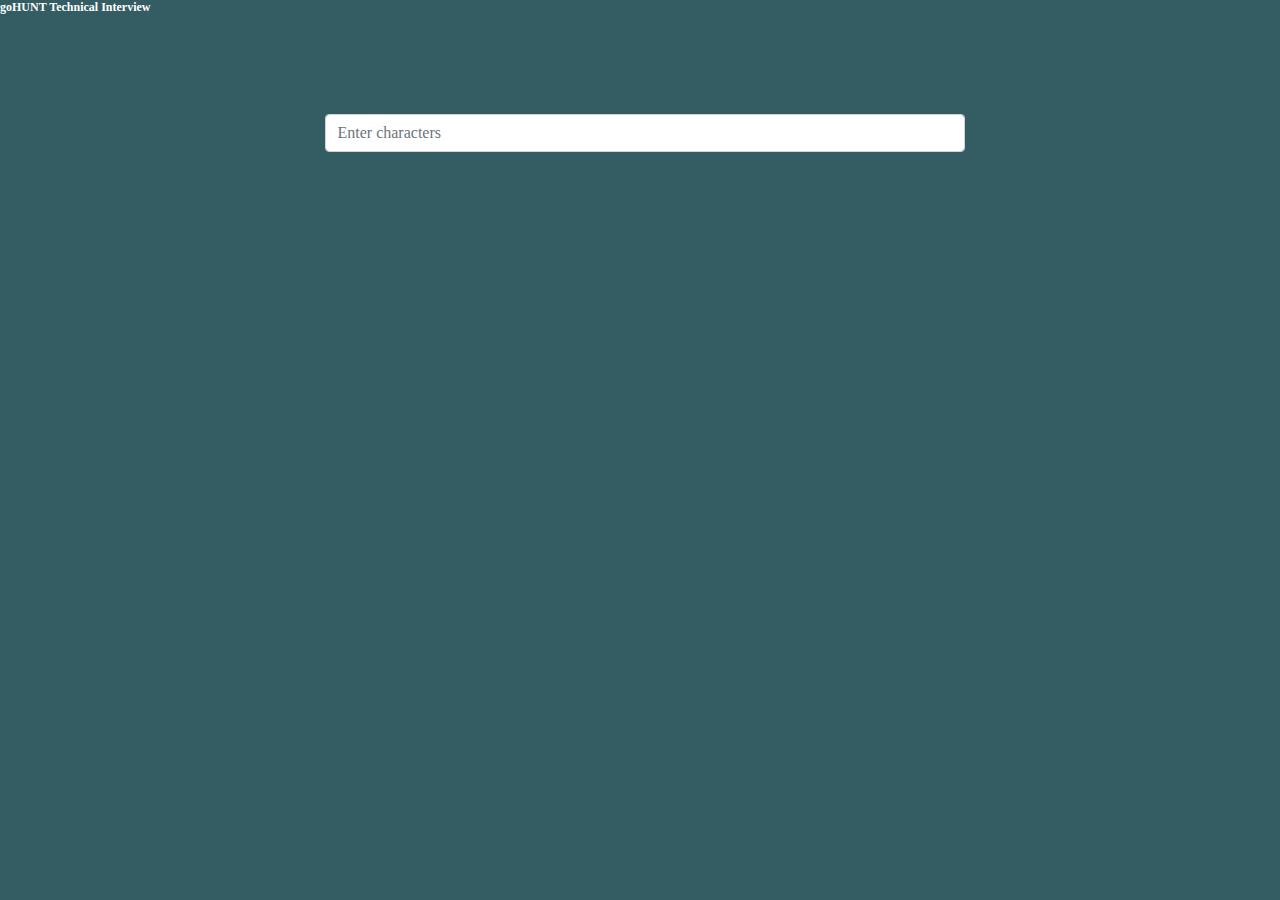
<file: go-hunt-tech-interview/index.html>
<!DOCTYPE html>
<html lang="en" xmlns="http://www.w3.org/1999/xhtml">
	<head>
		<meta charset="utf-8" />
		<meta name="viewport" content="width=device-width, initial-scale=1, shrink-to-fit=no" />
		<script src="https://code.jquery.com/jquery-3.4.1.min.js" integrity="sha256-CSXorXvZcTkaix6Yvo6HppcZGetbYMGWSFlBw8HfCJo=" crossorigin="anonymous"></script>		<script src="https://cdnjs.cloudflare.com/ajax/libs/popper.js/1.14.7/umd/popper.min.js" integrity="sha384-UO2eT0CpHqdSJQ6hJty5KVphtPhzWj9WO1clHTMGa3JDZwrnQq4sF86dIHNDz0W1" crossorigin="anonymous"></script>
		<script src="https://cdnjs.cloudflare.com/ajax/libs/popper.js/1.14.7/umd/popper.min.js" integrity="sha384-UO2eT0CpHqdSJQ6hJty5KVphtPhzWj9WO1clHTMGa3JDZwrnQq4sF86dIHNDz0W1" crossorigin="anonymous"></script>
		<link rel="stylesheet" href="https://stackpath.bootstrapcdn.com/bootstrap/4.3.1/css/bootstrap.min.css" integrity="sha384-ggOyR0iXCbMQv3Xipma34MD+dH/1fQ784/j6cY/iJTQUOhcWr7x9JvoRxT2MZw1T" crossorigin="anonymous">
		<script src="https://stackpath.bootstrapcdn.com/bootstrap/4.3.1/js/bootstrap.min.js" integrity="sha384-JjSmVgyd0p3pXB1rRibZUAYoIIy6OrQ6VrjIEaFf/nJGzIxFDsf4x0xIM+B07jRM" crossorigin="anonymous"></script>
		<link href="flyer-layer.css" rel="stylesheet" type="text/css">
		<link href="assets.css" rel="stylesheet" type="text/css">
		<style type="text/css">
			.v-spacer {
			  height: 100px;
			}
			.h-spacer {
				align-self: center;
			}
			.ui-autocomplete-loading {
				background: white url("loading.gif") right center no-repeat;
			}
		</style>
		<title>goHUNT Technical Interview</title>
	</head>
	<body class="m-0 p-0 gr-sw-font-antic-slab">
		<div class="m-0 p-0 container-fluid">
			<div class="m-0 p-0">
				<div class="m-0 p-0 gr-sw-layer-flyer-min-width">
					<div class="m-0 p-0 h-75">
						<header class="m-0 p-0 gr-sw-layer-flyer-header-thinline">
							<h1 class="m-0 p-0 gr-sw-layer-flyer-header-thinline">
								goHUNT Technical Interview
							</h1>
						</header>
						<main class="m-0 p-0">
							<article class="m-0 p-0">
								<div class="m-0 p-0 vw-100">
									<div class="m-0 p-0 v-spacer">
									</div>
									<div class="m-0 p-0 w-25 d-inline-block">
									</div>
									<div class="m-0 p-0 w-50 d-inline-block h-spacer">
										<div class="m-0 p-0" oninput="characterEnteredEventHandler();" class="input-group mb-3">
											<input id="charactersEntered" type="text" class="form-control" placeholder="Enter characters" aria-label="Enter characters" aria-describedby="Submit">
										</div>
										<div class="m-0 p-0">
											<select id="completedWord" class="m-0 custom-select" style="display: none;" onchange="autocompleteSelected();">
											</select>
										</div>
									</div>
								</div>
							</article>
						</main>
					</div>
				</div>
			</div>
		</div>
		<div id="debug">
		
		</div>
		<script type="text/javascript">
			// debug
			debug = document.getElementById("debug");
			const isDebugging = false;
			function debugOut(text)
			{
				if (isDebugging)
				{
					debug.innerHTML = debug.innerHTML + "<br />" + text;
				}
			}
			
			// Processing
			function sendToUI(autocompleteList) {
				fillAutocompleteList(autocompleteList);
			}
			function validateResults(autocompleteList) {
				communicationsReliabilityThreshold = 0.60;
				let communicationReliabilityThresholdSuccessDensity = 0;
				let communicationReliabilityThresholdSuccessCumulativeDensity = 0;
				let communicationsReliabilityProbablity = 1.00;
				let isValid = true;
				
				charactersEntered = getCharactersEntered();
				for (let i=0; i<autocompleteList.length; i++)
				{
					if (charactersEntered.length < 3)
					{
						if (autocompleteList[i].toLocaleLowerCase('en-US').startsWith(
							charactersEntered.toLocaleLowerCase('en-US')))
						{
							communicationReliabilityThresholdSuccessDensity = 1.00;
						}
						else
						{
							communicationReliabilityThresholdSuccessCumulativeDensity = 0.00;
						}
					}
					else
					{
						let communicationItemReliabilitySuccessCount = 0;
						for (let j=0; ( (j<charactersEntered.length) &&
							(charactersEntered.length <= autocompleteList[i].length) ); j++)
						{
							if (charactersEntered[j].toLocaleLowerCase('en-US') ==
								autocompleteList[i][j].toLocaleLowerCase('en-US'))
							{
								communicationItemReliabilitySuccessCount++;
							}
						}
						communicationReliabilityThresholdSuccessDensity =
							( communicationItemReliabilitySuccessCount / charactersEntered.length );
					}
					communicationReliabilityThresholdSuccessCumulativeDensity += communicationReliabilityThresholdSuccessDensity;
				}
				communicationsReliabilityProbablity = communicationReliabilityThresholdSuccessCumulativeDensity / autocompleteList.length;
				if (communicationsReliabilityProbablity < communicationsReliabilityThreshold)
				{
					isValid = false;					
				}
				return isValid;
			}
			function processResults(data, textStatus, jqXHR) {
				const autocompleteListObject = Object.values(data);
				const autocompleteList = autocompleteListObject[0];
				if (validateResults(autocompleteList))
				{
					sendToUI(autocompleteList);
				}
			}
		
			// Ajax
			const isNetworking = true;
			let isStressReduced = true;
			let isReducingStress = false;
			function completeStressReduction()
			{
				isStressReduced = true;
				isReducingStress = false;
				networkRequest();
			}
			function networkRequest()
			{
				if (isStressReduced)
				{
					autocomplete();
					isStressReduced = false;
				}
				else
				{
					if (!isReducingStress)
					{
						isReducingStress = true;
						setTimeout(completeStressReduction, 1000);
					}
				}
			}
			function genereateApiRequest(charactersToAutocomplete)
			{
				return "https://mock-autocomplete.herokuapp.com/autocomplete?q="
					+ charactersToAutocomplete;
			}
			function getSuggestedResultsFromAPI(charactersToAutocomplete)
			{
				if (isNetworking) {
					const apiRequest = genereateApiRequest(charactersToAutocomplete);
					$.get( apiRequest, null, processResults, "json" );
				}
				else {
					
					data = {"data":["Alabama","Alaska","Åland Islands"]};
					//data = {"data":["Afghanistan","Alabama","Alaska","Albania","Albany"]};
					processResults(data, null, null);
				}
			}
			
			// UI
			function autocompleteSelected() {
				completedWord = document.getElementById("completedWord");
				const textElement = document.getElementById("charactersEntered");
				textElement.value = completedWord.value;
				completedWord.style = "display: none;";
			}
			function fillAutocompleteList(autocompleteList) {
				completedWord = document.getElementById("completedWord");
				completedWord.innerHTML = "";
				if (autocompleteList.length < 2)
				{
					autocompleteList.push("");
					completedWord.style = "display: none;";
				}
				if (autocompleteList.length > 1)
				{
					completedWord.size = autocompleteList.length;
					for (let i=0; i<autocompleteList.length; i++)
					{
						completedWord.innerHTML += 
							"<option id='completedWordItem-" + i + "' " +
								"class='m-0 p-0' " + 
								"value='" + autocompleteList[i] + "'>" +
									autocompleteList[i] +
							"</option>";
					}
					completedWord.style = "&nbsp;";
				}
				debugOut(completedWord.innerHTML);
			}
			function getCharactersEntered()
			{
				const textElement = document.getElementById("charactersEntered");
				const charactersEntered = textElement.value;
				return charactersEntered;
			}
			function autocomplete()
			{
				charactersEntered = getCharactersEntered();
				getSuggestedResultsFromAPI(charactersEntered);
			}
			function characterEnteredEventHandler() {
				networkRequest();
			}
		</script>

	</body>
</html>
</file>
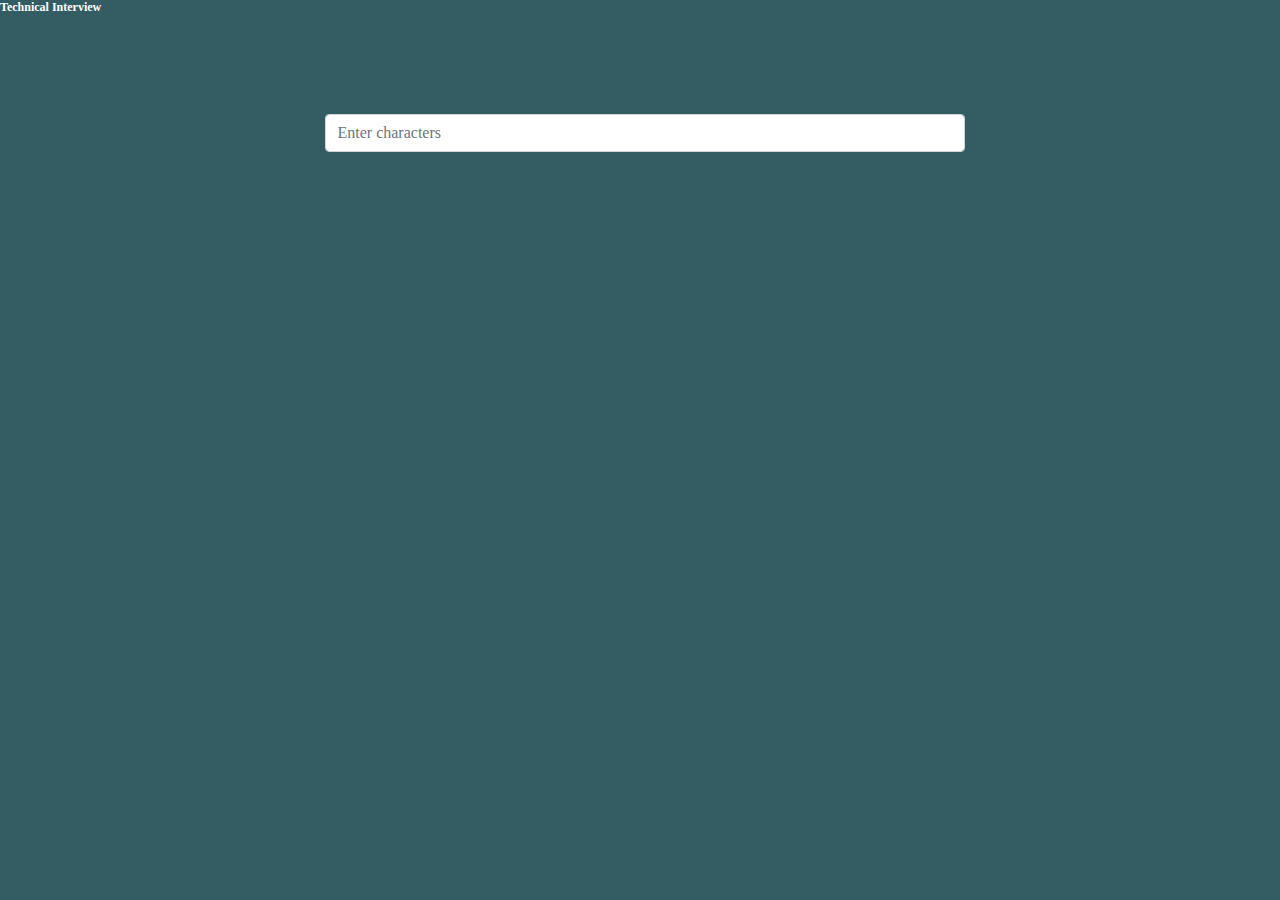
<file: tech-interview/index.html>
<!DOCTYPE html>
<html lang="en" xmlns="http://www.w3.org/1999/xhtml">
	<head>
		<meta charset="utf-8" />
		<meta name="viewport" content="width=device-width, initial-scale=1, shrink-to-fit=no" />
		<script src="https://code.jquery.com/jquery-3.4.1.min.js" integrity="sha256-CSXorXvZcTkaix6Yvo6HppcZGetbYMGWSFlBw8HfCJo=" crossorigin="anonymous"></script>		<script src="https://cdnjs.cloudflare.com/ajax/libs/popper.js/1.14.7/umd/popper.min.js" integrity="sha384-UO2eT0CpHqdSJQ6hJty5KVphtPhzWj9WO1clHTMGa3JDZwrnQq4sF86dIHNDz0W1" crossorigin="anonymous"></script>
		<script src="https://cdnjs.cloudflare.com/ajax/libs/popper.js/1.14.7/umd/popper.min.js" integrity="sha384-UO2eT0CpHqdSJQ6hJty5KVphtPhzWj9WO1clHTMGa3JDZwrnQq4sF86dIHNDz0W1" crossorigin="anonymous"></script>
		<link rel="stylesheet" href="https://stackpath.bootstrapcdn.com/bootstrap/4.3.1/css/bootstrap.min.css" integrity="sha384-ggOyR0iXCbMQv3Xipma34MD+dH/1fQ784/j6cY/iJTQUOhcWr7x9JvoRxT2MZw1T" crossorigin="anonymous">
		<script src="https://stackpath.bootstrapcdn.com/bootstrap/4.3.1/js/bootstrap.min.js" integrity="sha384-JjSmVgyd0p3pXB1rRibZUAYoIIy6OrQ6VrjIEaFf/nJGzIxFDsf4x0xIM+B07jRM" crossorigin="anonymous"></script>
		<link href="flyer-layer.css" rel="stylesheet" type="text/css">
		<link href="assets.css" rel="stylesheet" type="text/css">
		<style type="text/css">
			.v-spacer {
			  height: 100px;
			}
			.h-spacer {
				align-self: center;
			}
			.ui-autocomplete-loading {
				background: white url("loading.gif") right center no-repeat;
			}
		</style>
		<title>Technical Interview</title>
	</head>
	<body class="m-0 p-0 gr-sw-font-antic-slab">
		<div class="m-0 p-0 container-fluid">
			<div class="m-0 p-0">
				<div class="m-0 p-0 gr-sw-layer-flyer-min-width">
					<div class="m-0 p-0 h-75">
						<header class="m-0 p-0 gr-sw-layer-flyer-header-thinline">
							<h1 class="m-0 p-0 gr-sw-layer-flyer-header-thinline">
								Technical Interview
							</h1>
						</header>
						<main class="m-0 p-0">
							<article class="m-0 p-0">
								<div class="m-0 p-0 vw-100">
									<div class="m-0 p-0 v-spacer">
									</div>
									<div class="m-0 p-0 w-25 d-inline-block">
									</div>
									<div class="m-0 p-0 w-50 d-inline-block h-spacer">
										<div class="m-0 p-0" oninput="characterEnteredEventHandler();" class="input-group mb-3">
											<input id="charactersEntered" type="text" class="form-control" placeholder="Enter characters"
											aria-label="Enter characters" aria-describedby="Submit">
										</div>
										<div class="m-0 p-0">
											<select id="completedWord" class="m-0 custom-select" style="display: none;"></select>
										</div>
									</div>
								</div>
							</article>
						</main>
					</div>
				</div>
			</div>
		</div>
		<div id="debug">
		
		</div>
		<script type="text/javascript">
			// debug
			debug = document.getElementById("debug");
			const isDebugging = false;
			function debugOut(text)
			{
				if (isDebugging)
				{
					debug.innerHTML = debug.innerHTML + "<br />" + text;
				}
			}
			
			// Processing
			function sendToUI(autocompleteList) {
				fillAutocompleteList(autocompleteList);
			}
			function validateResults(autocompleteList) {
				communicationsReliabilityThreshold = 0.60;
				let communicationReliabilityThresholdSuccessDensity = 0;
				let communicationReliabilityThresholdSuccessCumulativeDensity = 0;
				let communicationsReliabilityProbablity = 1.00;
				let isValid = true;
				
				charactersEntered = getCharactersEntered();
				for (let i=0; i<autocompleteList.length; i++)
				{
					if (charactersEntered.length < 3)
					{
						if (autocompleteList[i].toLocaleLowerCase('en-US').startsWith(
							charactersEntered.toLocaleLowerCase('en-US')))
						{
							communicationReliabilityThresholdSuccessDensity = 1.00;
						}
						else
						{
							communicationReliabilityThresholdSuccessCumulativeDensity = 0.00;
						}
					}
					else
					{
						let communicationItemReliabilitySuccessCount = 0;
						for (let j=0; ( (j<charactersEntered.length) &&
							(charactersEntered.length <= autocompleteList[i].length) ); j++)
						{
							if (charactersEntered[j].toLocaleLowerCase('en-US') ==
								autocompleteList[i][j].toLocaleLowerCase('en-US'))
							{
								communicationItemReliabilitySuccessCount++;
							}
						}
						communicationReliabilityThresholdSuccessDensity =
							( communicationItemReliabilitySuccessCount / charactersEntered.length );
					}
					communicationReliabilityThresholdSuccessCumulativeDensity += communicationReliabilityThresholdSuccessDensity;
				}
				communicationsReliabilityProbablity = communicationReliabilityThresholdSuccessCumulativeDensity / autocompleteList.length;
				if (communicationsReliabilityProbablity < communicationsReliabilityThreshold)
				{
					isValid = false;					
				}
				return isValid;
			}
			function processResults(data, textStatus, jqXHR) {
				const autocompleteListObject = Object.values(data);
				const autocompleteList = autocompleteListObject[0];
				if (validateResults(autocompleteList))
				{
					sendToUI(autocompleteList);
				}
			}
		
			// Ajax
			const isNetworking = true;
			let isStressReduced = true;
			let isReducingStress = false;
			function completeStressReduction()
			{
				isStressReduced = true;
				isReducingStress = false;
				networkRequest();
			}
			function networkRequest()
			{
				if (isStressReduced)
				{
					autocomplete();
					isStressReduced = true;
				}
				else
				{
					if (!isReducingStress)
					{
						isReducingStress = true;
						setTimeout(completeStressReduction, 1000);
					}
				}
			}
			function genereateApiRequest(charactersToAutocomplete)
			{
				return "https://mock-autocomplete.herokuapp.com/autocomplete?q="
					+ charactersToAutocomplete;
			}
			function getSuggestedResultsFromAPI(charactersToAutocomplete)
			{
				if (isNetworking) {
					const apiRequest = genereateApiRequest(charactersToAutocomplete);
					$.get( apiRequest, null, processResults, "json" );
				}
				else {
					
					data = {"data":["Alabama","Alaska","Åland Islands"]};
					//data = {"data":["Afghanistan","Alabama","Alaska","Albania","Albany"]};
					processResults(data, null, null);
				}
			}
			
			// UI
			document.getElementById("charactersEntered").addEventListener('keydown', keySelect);
			function keySelect(e)
			{
				if (event.keyCode === 40)
				{
					document.getElementById("completedWord").focus();
					let element = document.getElementById("completedWordItem-0")
					if (element != null)
					{
						element.setAttribute("selected", true);
					}
				}
			}
			function itemChosen(e)
			{
				console.log("itemChosen");
				if (event.type === "keydown" && event.keyCode === 13)
				{
					//document.getElementById("completedWord").style = "display: none;"
					autocompleteSelected();
				}
				if (event.type === "click")
				{
					autocompleteSelected();
					//const element = event.target;
					//document.getElementById("completedWord")
					//	.setAttribute("value", document.getElementById(element.id).value);
				}
			}
			function autocompleteSelected()
			{
				completedWord = document.getElementById("completedWord");
				const textElement = document.getElementById("charactersEntered");
				textElement.value = completedWord.value;
				completedWord.style = "display: none;";
			}
			function fillAutocompleteList(autocompleteList)
			{
				completedWord = document.getElementById("completedWord");
				completedWord.innerHTML = "";
				if (autocompleteList.length < 2)
				{
					autocompleteList.push("");
					completedWord.style = "display: none;";
				}
				if (autocompleteList.length > 1)
				{
					completedWord.size = autocompleteList.length;
					for (let i=0; i<autocompleteList.length; i++)
					{
						let element = document.createElement("option");
						element.setAttribute("id", "completedWordItem-" + i);
						element.setAttribute("className", "m-0 p-0");
						element.setAttribute("value", autocompleteList[i]);
						element.innerHTML = autocompleteList[i];
					
						element.addEventListener("click", itemChosen);

						completedWord.insertAdjacentElement("beforeend", element);
						completedWord.addEventListener("keydown", itemChosen);
					
					
						//completedWord.innerHTML += 
						//	"<option id='completedWordItem-" + i + "' " +
						//		"class='m-0 p-0' " + 
						//		"value='" + autocompleteList[i] + "'>" +
						//			autocompleteList[i] +
						//	"</option>";
					}
					completedWord.style = "&nbsp;";
				}
				debugOut(completedWord.innerHTML);
			}
			function getCharactersEntered()
			{
				const textElement = document.getElementById("charactersEntered");
				const charactersEntered = textElement.value;
				return charactersEntered;
			}
			function autocomplete()
			{
				charactersEntered = getCharactersEntered();
				getSuggestedResultsFromAPI(charactersEntered);
			}
			function characterEnteredEventHandler()
			{
				networkRequest();
			}
		</script>

	</body>
</html>
</file>
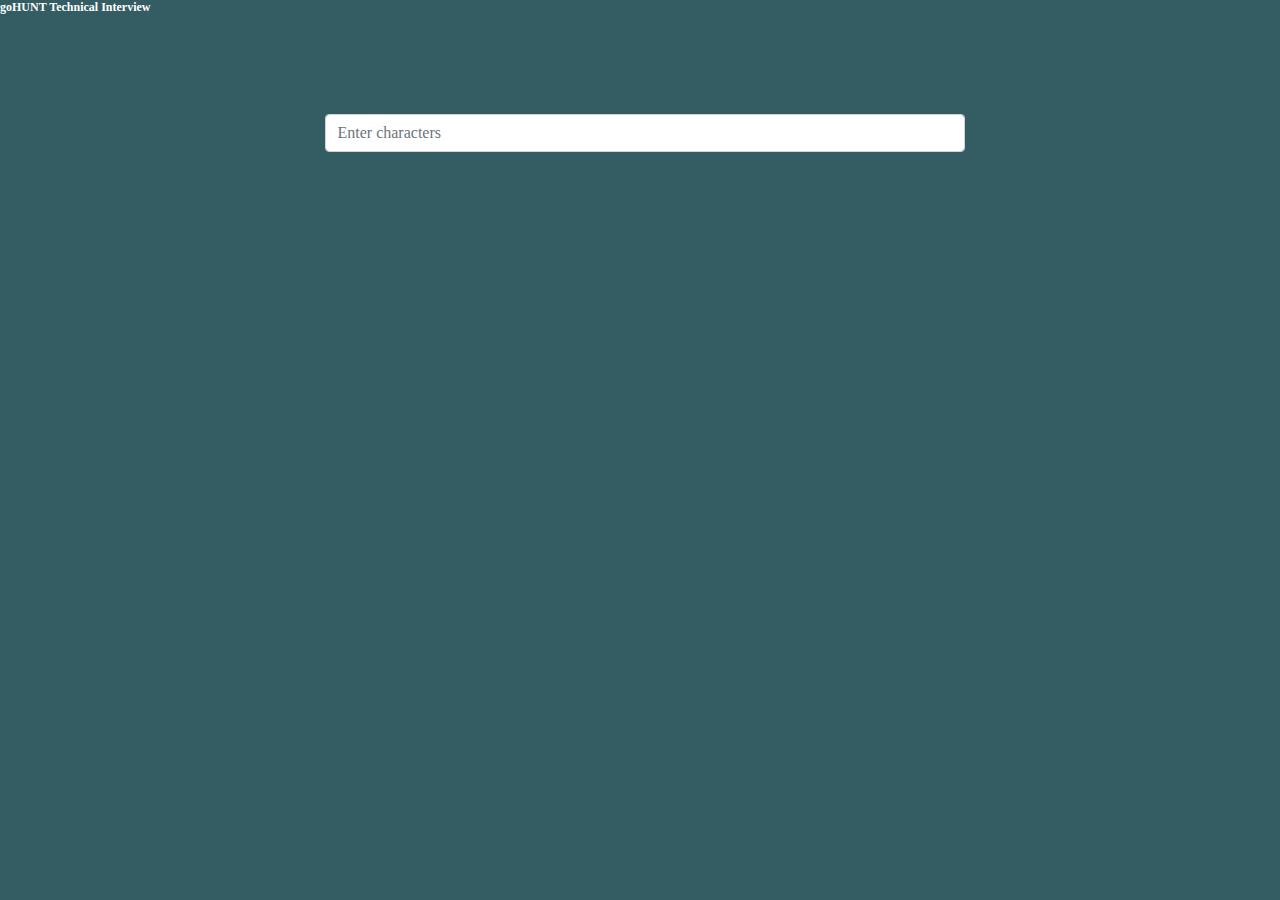
<file: go-hunt-tech-interview/index-v1-1.html>
<!DOCTYPE html>
<html lang="en" xmlns="http://www.w3.org/1999/xhtml">
	<head>
		<meta charset="utf-8" />
		<meta name="viewport" content="width=device-width, initial-scale=1, shrink-to-fit=no" />
		<script src="https://code.jquery.com/jquery-3.4.1.min.js" integrity="sha256-CSXorXvZcTkaix6Yvo6HppcZGetbYMGWSFlBw8HfCJo=" crossorigin="anonymous"></script>		<script src="https://cdnjs.cloudflare.com/ajax/libs/popper.js/1.14.7/umd/popper.min.js" integrity="sha384-UO2eT0CpHqdSJQ6hJty5KVphtPhzWj9WO1clHTMGa3JDZwrnQq4sF86dIHNDz0W1" crossorigin="anonymous"></script>
		<script src="https://cdnjs.cloudflare.com/ajax/libs/popper.js/1.14.7/umd/popper.min.js" integrity="sha384-UO2eT0CpHqdSJQ6hJty5KVphtPhzWj9WO1clHTMGa3JDZwrnQq4sF86dIHNDz0W1" crossorigin="anonymous"></script>
		<link rel="stylesheet" href="https://stackpath.bootstrapcdn.com/bootstrap/4.3.1/css/bootstrap.min.css" integrity="sha384-ggOyR0iXCbMQv3Xipma34MD+dH/1fQ784/j6cY/iJTQUOhcWr7x9JvoRxT2MZw1T" crossorigin="anonymous">
		<script src="https://stackpath.bootstrapcdn.com/bootstrap/4.3.1/js/bootstrap.min.js" integrity="sha384-JjSmVgyd0p3pXB1rRibZUAYoIIy6OrQ6VrjIEaFf/nJGzIxFDsf4x0xIM+B07jRM" crossorigin="anonymous"></script>
		<link href="flyer-layer.css" rel="stylesheet" type="text/css">
		<link href="assets.css" rel="stylesheet" type="text/css">
		<style type="text/css">
			.v-spacer {
			  height: 100px;
			}
			.h-spacer {
				align-self: center;
			}
			.ui-autocomplete-loading {
				background: white url("loading.gif") right center no-repeat;
			}
		</style>
		<title>goHUNT Technical Interview</title>
	</head>
	<body class="m-0 p-0 gr-sw-font-antic-slab">
		<div class="m-0 p-0 container-fluid">
			<div class="m-0 p-0">
				<div class="m-0 p-0 gr-sw-layer-flyer-min-width">
					<div class="m-0 p-0 h-75">
						<header class="m-0 p-0 gr-sw-layer-flyer-header-thinline">
							<h1 class="m-0 p-0 gr-sw-layer-flyer-header-thinline">
								goHUNT Technical Interview
							</h1>
						</header>
						<main class="m-0 p-0">
							<article class="m-0 p-0">
								<div class="m-0 p-0 vw-100">
									<div class="m-0 p-0 v-spacer">
									</div>
									<div class="m-0 p-0 w-25 d-inline-block">
									</div>
									<div class="m-0 p-0 w-50 d-inline-block h-spacer">
										<div class="m-0 p-0" oninput="characterEnteredEventHandler();" class="input-group mb-3">
											<input id="charactersEntered" type="text" class="form-control" placeholder="Enter characters" aria-label="Enter characters" aria-describedby="Submit">
										</div>
										<div class="m-0 p-0">
											<select id="completedWord" class="m-0 custom-select" style="display: none;" onchange="autocompleteSelected();">
											</select>
										</div>
									</div>
								</div>
							</article>
						</main>
					</div>
				</div>
			</div>
		</div>
		<div id="debug">
		
		</div>
		<script type="text/javascript">
			// debug
			debug = document.getElementById("debug");
			const isDebugging = false;
			function debugOut(text)
			{
				if (isDebugging)
				{
					debug.innerHTML = debug.innerHTML + "<br />" + text;
				}
			}
			
			// Processing
			function sendToUI(autocompleteList) {
				fillAutocompleteList(autocompleteList);
			}
			function validateResults(autocompleteList) {
				communicationsReliabilityThreshold = 0.60;
				let communicationReliabilityThresholdSuccessDensity = 0;
				let communicationReliabilityThresholdSuccessCumulativeDensity = 0;
				let communicationsReliabilityProbablity = 1.00;
				let isValid = true;
				
				charactersEntered = getCharactersEntered();
				for (let i=0; i<autocompleteList.length; i++)
				{
					if (charactersEntered.length < 3)
					{
						if (autocompleteList[i].toLocaleLowerCase('en-US').startsWith(
							charactersEntered.toLocaleLowerCase('en-US')))
						{
							communicationReliabilityThresholdSuccessDensity = 1.00;
						}
						else
						{
							communicationReliabilityThresholdSuccessCumulativeDensity = 0.00;
						}
					}
					else
					{
						let communicationItemReliabilitySuccessCount = 0;
						for (let j=0; ( (j<charactersEntered.length) &&
							(charactersEntered.length <= autocompleteList[i].length) ); j++)
						{
							if (charactersEntered[j].toLocaleLowerCase('en-US') ==
								autocompleteList[i][j].toLocaleLowerCase('en-US'))
							{
								communicationItemReliabilitySuccessCount++;
							}
						}
						communicationReliabilityThresholdSuccessDensity =
							( communicationItemReliabilitySuccessCount / charactersEntered.length );
					}
					communicationReliabilityThresholdSuccessCumulativeDensity += communicationReliabilityThresholdSuccessDensity;
				}
				communicationsReliabilityProbablity = communicationReliabilityThresholdSuccessCumulativeDensity / autocompleteList.length;
				if (communicationsReliabilityProbablity < communicationsReliabilityThreshold)
				{
					isValid = false;					
				}
				return isValid;
			}
			function processResults(data, textStatus, jqXHR) {
				const autocompleteListObject = Object.values(data);
				const autocompleteList = autocompleteListObject[0];
				if (validateResults(autocompleteList))
				{
					sendToUI(autocompleteList);
				}
			}
		
			// Ajax
			const isNetworking = true;
			let isStressReduced = false;
			let isReducingStress = false;
			function completeStressReduction()
			{
				isStressReduced = true;
				isReducingStress = false;
				networkRequest();
			}
			function networkRequest()
			{
				if (isStressReduced)
				{
					autocomplete();
					isStressReduced = false;
				}
				else
				{
					if (!isReducingStress)
					{
						isReducingStress = true;
						setTimeout(completeStressReduction, 3000);
					}
				}
			}
			function genereateApiRequest(charactersToAutocomplete)
			{
				return "https://mock-autocomplete.herokuapp.com/autocomplete?q="
					+ charactersToAutocomplete;
			}
			function getSuggestedResultsFromAPI(charactersToAutocomplete)
			{
				if (isNetworking) {
					const apiRequest = genereateApiRequest(charactersToAutocomplete);
					$.get( apiRequest, null, processResults, "json" );
				}
				else {
					
					data = {"data":["Alabama","Alaska","Åland Islands"]};
					//data = {"data":["Afghanistan","Alabama","Alaska","Albania","Albany"]};
					processResults(data, null, null);
				}
			}
			
			// UI
			function autocompleteSelected() {
				completedWord = document.getElementById("completedWord");
				const textElement = document.getElementById("charactersEntered");
				textElement.value = completedWord.value;
				completedWord.style = "display: none;";
			}
			function fillAutocompleteList(autocompleteList) {
				completedWord = document.getElementById("completedWord");
				completedWord.innerHTML = "";
				if (autocompleteList.length < 2)
				{
					autocompleteList.push("");
					completedWord.style = "display: none;";
				}
				if (autocompleteList.length > 1)
				{
					completedWord.size = autocompleteList.length;
					for (let i=0; i<autocompleteList.length; i++)
					{
						completedWord.innerHTML += 
							"<option id='completedWordItem-" + i + "' " +
								"class='m-0 p-0' " + 
								"value='" + autocompleteList[i] + "'>" +
									autocompleteList[i] +
							"</option>";
					}
					completedWord.style = "&nbsp;";
				}
				debugOut(completedWord.innerHTML);
			}
			function getCharactersEntered()
			{
				const textElement = document.getElementById("charactersEntered");
				const charactersEntered = textElement.value;
				return charactersEntered;
			}
			function autocomplete()
			{
				charactersEntered = getCharactersEntered();
				getSuggestedResultsFromAPI(charactersEntered);
			}
			function characterEnteredEventHandler() {
				networkRequest();
			}
		</script>

	</body>
</html>
</file>
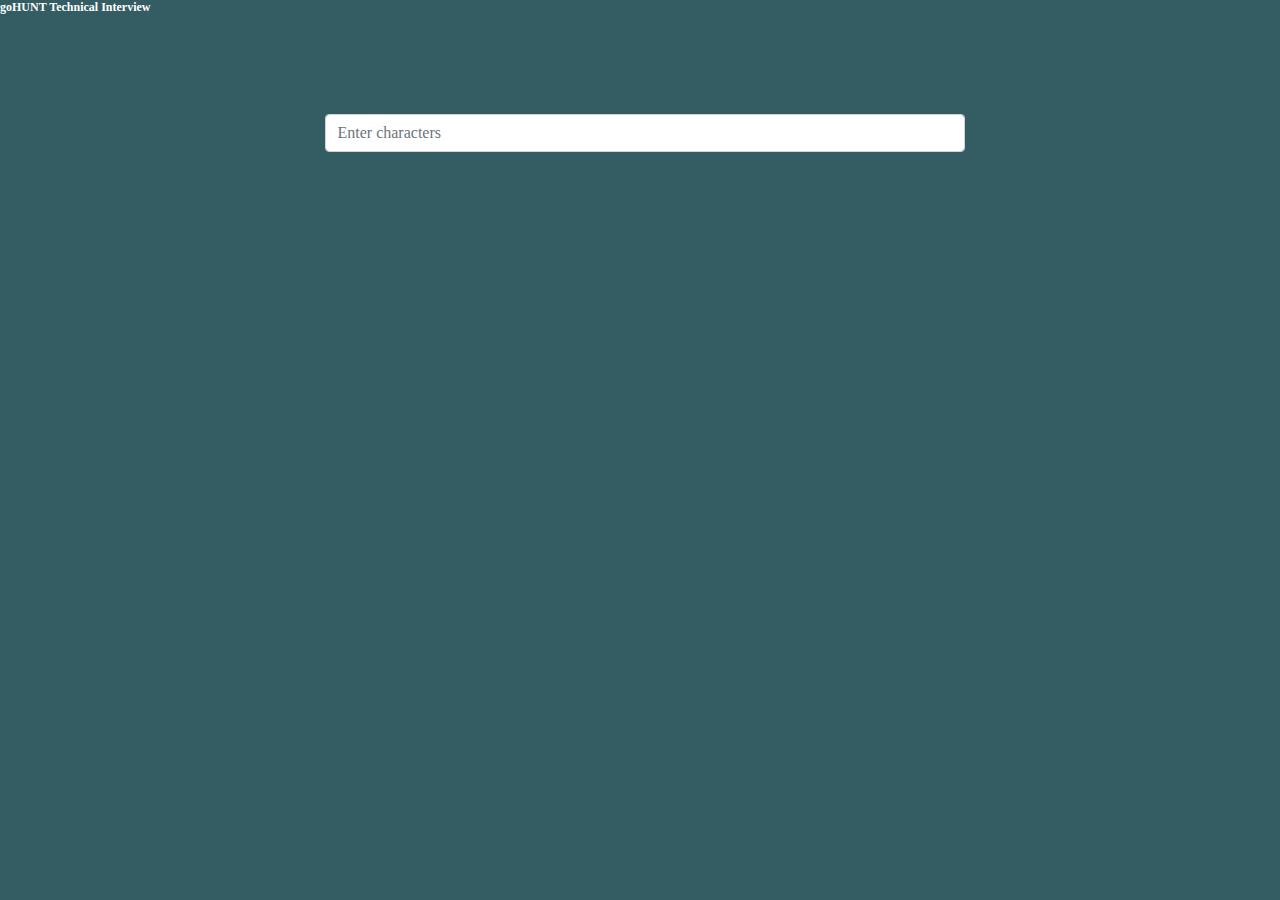
<file: go-hunt-tech-interview/index-v1-2.html>
<!DOCTYPE html>
<html lang="en" xmlns="http://www.w3.org/1999/xhtml">
	<head>
		<meta charset="utf-8" />
		<meta name="viewport" content="width=device-width, initial-scale=1, shrink-to-fit=no" />
		<script src="https://code.jquery.com/jquery-3.4.1.min.js" integrity="sha256-CSXorXvZcTkaix6Yvo6HppcZGetbYMGWSFlBw8HfCJo=" crossorigin="anonymous"></script>		<script src="https://cdnjs.cloudflare.com/ajax/libs/popper.js/1.14.7/umd/popper.min.js" integrity="sha384-UO2eT0CpHqdSJQ6hJty5KVphtPhzWj9WO1clHTMGa3JDZwrnQq4sF86dIHNDz0W1" crossorigin="anonymous"></script>
		<script src="https://cdnjs.cloudflare.com/ajax/libs/popper.js/1.14.7/umd/popper.min.js" integrity="sha384-UO2eT0CpHqdSJQ6hJty5KVphtPhzWj9WO1clHTMGa3JDZwrnQq4sF86dIHNDz0W1" crossorigin="anonymous"></script>
		<link rel="stylesheet" href="https://stackpath.bootstrapcdn.com/bootstrap/4.3.1/css/bootstrap.min.css" integrity="sha384-ggOyR0iXCbMQv3Xipma34MD+dH/1fQ784/j6cY/iJTQUOhcWr7x9JvoRxT2MZw1T" crossorigin="anonymous">
		<script src="https://stackpath.bootstrapcdn.com/bootstrap/4.3.1/js/bootstrap.min.js" integrity="sha384-JjSmVgyd0p3pXB1rRibZUAYoIIy6OrQ6VrjIEaFf/nJGzIxFDsf4x0xIM+B07jRM" crossorigin="anonymous"></script>
		<link href="flyer-layer.css" rel="stylesheet" type="text/css">
		<link href="assets.css" rel="stylesheet" type="text/css">
		<style type="text/css">
			.v-spacer {
			  height: 100px;
			}
			.h-spacer {
				align-self: center;
			}
			.ui-autocomplete-loading {
				background: white url("loading.gif") right center no-repeat;
			}
		</style>
		<title>goHUNT Technical Interview</title>
	</head>
	<body class="m-0 p-0 gr-sw-font-antic-slab">
		<div class="m-0 p-0 container-fluid">
			<div class="m-0 p-0">
				<div class="m-0 p-0 gr-sw-layer-flyer-min-width">
					<div class="m-0 p-0 h-75">
						<header class="m-0 p-0 gr-sw-layer-flyer-header-thinline">
							<h1 class="m-0 p-0 gr-sw-layer-flyer-header-thinline">
								goHUNT Technical Interview
							</h1>
						</header>
						<main class="m-0 p-0">
							<article class="m-0 p-0">
								<div class="m-0 p-0 vw-100">
									<div class="m-0 p-0 v-spacer">
									</div>
									<div class="m-0 p-0 w-25 d-inline-block">
									</div>
									<div class="m-0 p-0 w-50 d-inline-block h-spacer">
										<div class="m-0 p-0" oninput="characterEnteredEventHandler();" class="input-group mb-3">
											<input id="charactersEntered" type="text" class="form-control" placeholder="Enter characters" aria-label="Enter characters" aria-describedby="Submit">
										</div>
										<div class="m-0 p-0">
											<select id="completedWord" class="m-0 custom-select" style="display: none;" onchange="autocompleteSelected();">
											</select>
										</div>
									</div>
								</div>
							</article>
						</main>
					</div>
				</div>
			</div>
		</div>
		<div id="debug">
		
		</div>
		<script type="text/javascript">
			// debug
			debug = document.getElementById("debug");
			const isDebugging = false;
			function debugOut(text)
			{
				if (isDebugging)
				{
					debug.innerHTML = debug.innerHTML + "<br />" + text;
				}
			}
			
			// Processing
			function sendToUI(autocompleteList) {
				fillAutocompleteList(autocompleteList);
			}
			function validateResults(autocompleteList) {
				communicationsReliabilityThreshold = 0.60;
				let communicationReliabilityThresholdSuccessDensity = 0;
				let communicationReliabilityThresholdSuccessCumulativeDensity = 0;
				let communicationsReliabilityProbablity = 1.00;
				let isValid = true;
				
				charactersEntered = getCharactersEntered();
				for (let i=0; i<autocompleteList.length; i++)
				{
					if (charactersEntered.length < 3)
					{
						if (autocompleteList[i].toLocaleLowerCase('en-US').startsWith(
							charactersEntered.toLocaleLowerCase('en-US')))
						{
							communicationReliabilityThresholdSuccessDensity = 1.00;
						}
						else
						{
							communicationReliabilityThresholdSuccessCumulativeDensity = 0.00;
						}
					}
					else
					{
						let communicationItemReliabilitySuccessCount = 0;
						for (let j=0; ( (j<charactersEntered.length) &&
							(charactersEntered.length <= autocompleteList[i].length) ); j++)
						{
							if (charactersEntered[j].toLocaleLowerCase('en-US') ==
								autocompleteList[i][j].toLocaleLowerCase('en-US'))
							{
								communicationItemReliabilitySuccessCount++;
							}
						}
						communicationReliabilityThresholdSuccessDensity =
							( communicationItemReliabilitySuccessCount / charactersEntered.length );
					}
					communicationReliabilityThresholdSuccessCumulativeDensity += communicationReliabilityThresholdSuccessDensity;
				}
				communicationsReliabilityProbablity = communicationReliabilityThresholdSuccessCumulativeDensity / autocompleteList.length;
				if (communicationsReliabilityProbablity < communicationsReliabilityThreshold)
				{
					isValid = false;					
				}
				return isValid;
			}
			function processResults(data, textStatus, jqXHR) {
				const autocompleteListObject = Object.values(data);
				const autocompleteList = autocompleteListObject[0];
				if (validateResults(autocompleteList))
				{
					sendToUI(autocompleteList);
				}
			}
		
			// Ajax
			const isNetworking = false;
			let isStressReduced = true;
			let isReducingStress = false;
			function completeStressReduction()
			{
				isStressReduced = true;
				isReducingStress = false;
				networkRequest();
			}
			function networkRequest()
			{
				if (isStressReduced)
				{
					autocomplete();
					isStressReduced = false;
				}
				else
				{
					if (!isReducingStress)
					{
						isReducingStress = true;
						setTimeout(completeStressReduction, 1000);
					}
				}
			}
			function genereateApiRequest(charactersToAutocomplete)
			{
				return "https://mock-autocomplete.herokuapp.com/autocomplete?q="
					+ charactersToAutocomplete;
			}
			function getSuggestedResultsFromAPI(charactersToAutocomplete)
			{
				if (isNetworking) {
					const apiRequest = genereateApiRequest(charactersToAutocomplete);
					$.get( apiRequest, null, processResults, "json" );
				}
				else {
					
					data = {"data":["Alabama","Alaska","Åland Islands"]};
					//data = {"data":["Afghanistan","Alabama","Alaska","Albania","Albany"]};
					processResults(data, null, null);
				}
			}
			
			// UI
			function autocompleteSelected() {
				completedWord = document.getElementById("completedWord");
				const textElement = document.getElementById("charactersEntered");
				textElement.value = completedWord.value;
				completedWord.style = "display: none;";
			}
			function fillAutocompleteList(autocompleteList) {
				completedWord = document.getElementById("completedWord");
				completedWord.innerHTML = "";
				if (autocompleteList.length < 2)
				{
					autocompleteList.push("");
					completedWord.style = "display: none;";
				}
				if (autocompleteList.length > 1)
				{
					completedWord.size = autocompleteList.length;
					for (let i=0; i<autocompleteList.length; i++)
					{
						completedWord.innerHTML += 
							"<option id='completedWordItem-" + i + "' " +
								"class='m-0 p-0' " + 
								"value='" + autocompleteList[i] + "'>" +
									autocompleteList[i] +
							"</option>";
					}
					completedWord.style = "&nbsp;";
				}
				debugOut(completedWord.innerHTML);
			}
			function getCharactersEntered()
			{
				const textElement = document.getElementById("charactersEntered");
				const charactersEntered = textElement.value;
				return charactersEntered;
			}
			function autocomplete()
			{
				charactersEntered = getCharactersEntered();
				getSuggestedResultsFromAPI(charactersEntered);
			}
			function characterEnteredEventHandler() {
				networkRequest();
			}
		</script>

	</body>
</html>
</file>
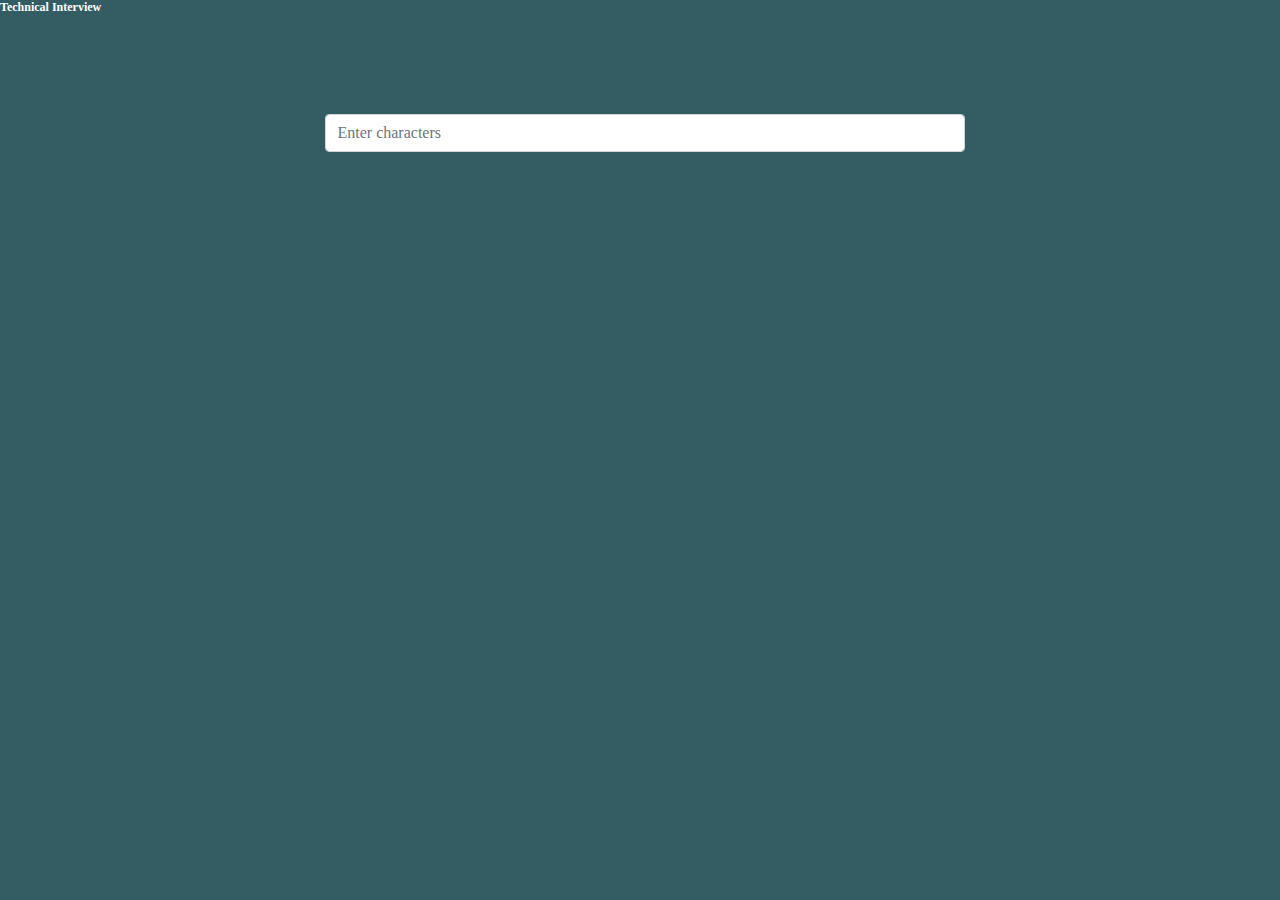
<file: tech-interview/versions/index-v1-4.html>
<!DOCTYPE html>
<html lang="en" xmlns="http://www.w3.org/1999/xhtml">
	<head>
		<meta charset="utf-8" />
		<meta name="viewport" content="width=device-width, initial-scale=1, shrink-to-fit=no" />
		<script src="https://code.jquery.com/jquery-3.4.1.min.js" integrity="sha256-CSXorXvZcTkaix6Yvo6HppcZGetbYMGWSFlBw8HfCJo=" crossorigin="anonymous"></script>		<script src="https://cdnjs.cloudflare.com/ajax/libs/popper.js/1.14.7/umd/popper.min.js" integrity="sha384-UO2eT0CpHqdSJQ6hJty5KVphtPhzWj9WO1clHTMGa3JDZwrnQq4sF86dIHNDz0W1" crossorigin="anonymous"></script>
		<script src="https://cdnjs.cloudflare.com/ajax/libs/popper.js/1.14.7/umd/popper.min.js" integrity="sha384-UO2eT0CpHqdSJQ6hJty5KVphtPhzWj9WO1clHTMGa3JDZwrnQq4sF86dIHNDz0W1" crossorigin="anonymous"></script>
		<link rel="stylesheet" href="https://stackpath.bootstrapcdn.com/bootstrap/4.3.1/css/bootstrap.min.css" integrity="sha384-ggOyR0iXCbMQv3Xipma34MD+dH/1fQ784/j6cY/iJTQUOhcWr7x9JvoRxT2MZw1T" crossorigin="anonymous">
		<script src="https://stackpath.bootstrapcdn.com/bootstrap/4.3.1/js/bootstrap.min.js" integrity="sha384-JjSmVgyd0p3pXB1rRibZUAYoIIy6OrQ6VrjIEaFf/nJGzIxFDsf4x0xIM+B07jRM" crossorigin="anonymous"></script>
		<link href="flyer-layer.css" rel="stylesheet" type="text/css">
		<link href="assets.css" rel="stylesheet" type="text/css">
		<style type="text/css">
			.v-spacer {
			  height: 100px;
			}
			.h-spacer {
				align-self: center;
			}
			.ui-autocomplete-loading {
				background: white url("loading.gif") right center no-repeat;
			}
		</style>
		<title>Technical Interview</title>
	</head>
	<body class="m-0 p-0 gr-sw-font-antic-slab">
		<div class="m-0 p-0 container-fluid">
			<div class="m-0 p-0">
				<div class="m-0 p-0 gr-sw-layer-flyer-min-width">
					<div class="m-0 p-0 h-75">
						<header class="m-0 p-0 gr-sw-layer-flyer-header-thinline">
							<h1 class="m-0 p-0 gr-sw-layer-flyer-header-thinline">
								Technical Interview
							</h1>
						</header>
						<main class="m-0 p-0">
							<article class="m-0 p-0">
								<div class="m-0 p-0 vw-100">
									<div class="m-0 p-0 v-spacer">
									</div>
									<div class="m-0 p-0 w-25 d-inline-block">
									</div>
									<div class="m-0 p-0 w-50 d-inline-block h-spacer">
										<div id="textEntry" class="m-0 p-0" class="input-group mb-3">
											<input id="charactersEntered" type="text" class="form-control" placeholder="Enter characters"
											aria-label="Enter characters" aria-describedby="Submit">
										</div>
										<div class="m-0 p-0 gr-select-desktop">
											<select id="completedWord" class="m-0 custom-select" style="display: none;"></select>
										</div>
									</div>
								</div>
							</article>
						</main>
					</div>
				</div>
			</div>
		</div>
		<div id="debug">
		
		</div>
		<script type="text/javascript">
			// debug
			debug = document.getElementById("debug");
			const isDebugging = false;
			function debugOut(text)
			{
				if (isDebugging)
				{
					debug.innerHTML = debug.innerHTML + "<br />" + text;
				}
			}
			
			// Processing
			function sendToUI(autocompleteList) {
				fillAutocompleteList(autocompleteList);
			}
			function validateResults(autocompleteList) {
				communicationsReliabilityThreshold = 0.60;
				let communicationReliabilityThresholdSuccessDensity = 0;
				let communicationReliabilityThresholdSuccessCumulativeDensity = 0;
				let communicationsReliabilityProbablity = 1.00;
				let isValid = true;
				
				charactersEntered = getCharactersEntered();
				for (let i=0; i<autocompleteList.length; i++)
				{
					if (charactersEntered.length < 3)
					{
						if (autocompleteList[i].toLocaleLowerCase('en-US').startsWith(
							charactersEntered.toLocaleLowerCase('en-US')))
						{
							communicationReliabilityThresholdSuccessDensity = 1.00;
						}
						else
						{
							communicationReliabilityThresholdSuccessCumulativeDensity = 0.00;
						}
					}
					else
					{
						let communicationItemReliabilitySuccessCount = 0;
						for (let j=0; ( (j<charactersEntered.length) &&
							(charactersEntered.length <= autocompleteList[i].length) ); j++)
						{
							if (charactersEntered[j].toLocaleLowerCase('en-US') ==
								autocompleteList[i][j].toLocaleLowerCase('en-US'))
							{
								communicationItemReliabilitySuccessCount++;
							}
						}
						communicationReliabilityThresholdSuccessDensity =
							( communicationItemReliabilitySuccessCount / charactersEntered.length );
					}
					communicationReliabilityThresholdSuccessCumulativeDensity += communicationReliabilityThresholdSuccessDensity;
				}
				communicationsReliabilityProbablity = communicationReliabilityThresholdSuccessCumulativeDensity / autocompleteList.length;
				if (communicationsReliabilityProbablity < communicationsReliabilityThreshold)
				{
					isValid = false;					
				}
				return isValid;
			}
			function processResults(data, textStatus, jqXHR) {
				const autocompleteListObject = Object.values(data);
				const autocompleteList = autocompleteListObject[0];
				if (validateResults(autocompleteList))
				{
					sendToUI(autocompleteList);
				}
			}
		
			// Ajax
			const isNetworking = true;
			let isStressReduced = true;
			let isReducingStress = false;
			function completeStressReduction()
			{
				isStressReduced = true;
				isReducingStress = false;
				networkRequest();
			}
			function networkRequest()
			{
				if (isStressReduced)
				{
					autocomplete();
					isStressReduced = true;
				}
				else
				{
					if (!isReducingStress)
					{
						isReducingStress = true;
						setTimeout(completeStressReduction, 1000);
					}
				}
			}
			function genereateApiRequest(charactersToAutocomplete)
			{
				return "https://mock-autocomplete.herokuapp.com/autocomplete?q="
					+ charactersToAutocomplete;
			}
			function getSuggestedResultsFromAPI(charactersToAutocomplete)
			{
				if (isNetworking) {
					const apiRequest = genereateApiRequest(charactersToAutocomplete);
					$.get( apiRequest, null, processResults, "json" );
				}
				else {
					
					data = {"data":["Alabama","Alaska","Åland Islands"]};
					//data = {"data":["Afghanistan","Alabama","Alaska","Albania","Albany"]};
					processResults(data, null, null);
				}
			}
			
			// UI
			document.addEventListener('DOMContentLoaded', domContentLoaded());
			function domContentLoaded(e)
			{
				initUIEvents();
			}
			function initUIEvents()
			{
				console.log("loading select events");
				textEntryElement = document.getElementById("textEntry");
				completedWordElement = document.getElementById("completedWord");
				completedWordElement.addEventListener("click", evaluateSelectInput, false);
				completedWordElement.addEventListener("keydown", evaluateSelectInput, false);
				textEntryElement.addEventListener("keydown", evaluateSelectInput, false);
				textEntryElement.addEventListener("input", characterEnteredEventHandler, false);
			}
			function characterEnteredEventHandler()
			{
				networkRequest();
			}
			function autocompleteSelected()
			{
				completedWord = document.getElementById("completedWord");
				const textElement = document.getElementById("charactersEntered");
				textElement.value = completedWord.value;
				completedWord.style = "display: none;";
			}
			function getCharactersEntered()
			{
				const textElement = document.getElementById("charactersEntered");
				const charactersEntered = textElement.value;
				return charactersEntered;
			}
			function autocomplete()
			{
				charactersEntered = getCharactersEntered();
				getSuggestedResultsFromAPI(charactersEntered);
			}
			function evaluateSelectInput(e)
			{
				console.log("input event");
				if (event.type === "keydown")
				{
					console.log("keydown event");
					if (event.code === "ArrowDown" || event.code === "ArrowUp" )
					{
						console.log("arrow key event");
						document.getElementById("completedWord").focus();
						let element = document.getElementById("completedWordItem-0")
						if (element != null)
						{
							console.log("arrow key event");
							element.setAttribute("selected", true);
						}
					}
					else if (event.code === "Enter" || event.code === "NumpadEnter")
					{
						console.log("enter key event");
						autocompleteSelected();
					}
				}
				else if (event.type === "click")
				{
					console.log("mouse click event");
					const element = event.target;
					document.getElementById("completedWord")
						.setAttribute("value", document.getElementById(element.id).value);
					autocompleteSelected();
				}
				else
				{
					console.log("unidentified input event of type: " + event.type);
					//autocompleteSelected();
				}
			}
			function fillAutocompleteList(autocompleteList)
			{
				completedWord = document.getElementById("completedWord");
				completedWord.innerHTML = "";
				if (autocompleteList.length < 2)
				{
					autocompleteList.push("");
					completedWord.style = "display: none;";
				}
				if (autocompleteList.length > 1)
				{
					completedWord.size = autocompleteList.length;
					for (let i=0; i<autocompleteList.length; i++)
					{
						let element = document.createElement("option");
						element.setAttribute("id", "completedWordItem-" + i);
						element.setAttribute("className", "m-0 p-0");
						element.setAttribute("value", autocompleteList[i]);
						element.innerHTML = autocompleteList[i];
					
						//element.addEventListener("click", itemChosen);

						completedWord.insertAdjacentElement("beforeend", element);
						//completedWord.addEventListener("keydown", itemChosen);
					
					
						//completedWord.innerHTML += 
						//	"<option id='completedWordItem-" + i + "' " +
						//		"class='m-0 p-0' " + 
						//		"value='" + autocompleteList[i] + "'>" +
						//			autocompleteList[i] +
						//	"</option>";
					}
					completedWord.style = "&nbsp;";
				}
				debugOut(completedWord.innerHTML);
			}
		</script>
	</body>
</html>
</file>
<file: go-hunt-tech-interview/flyer-layer.css>
body
{
	background-color: rgba(0,52, 60, 0.80);
	/*font-family: 'Antic Slab', serif;*/
	color: white;
	font-size: 18px;
}


.gr-sw-font-helvetica
{
	font-family: Helvetica, Arial, sans-serif;
}
.gr-sw-font-antic-slab
{
	font-family: 'Antic Slab', serif;
}
.gr-sw-font-merienda
{
	font-family: 'Merienda', cursive;
}
.gr-sw-font-gravitas-one
{
	font-family: 'Gravitas One', cursive;
}
.gr-sw-font-overlock
{
	font-family: 'Overlock', cursive;
}
.gr-sw-font-sarina
{
	font-family: 'Sarina', cursive;
}







.gr-sw-layer-flyer-header-thinline
{
	font-size: 12px;
	font-weight: bold;
}







.gr-sw-layer-flyer-border-thin
{
	border-color: rgb(235,234,234);
	border-width: 1px;
	border-style: solid;
	/*padding: 0px;
	background-position: 50% 21.5%;*/
}
.gr-sw-layer-flyer-border-thick
{
	border-color: rgb(0, 0, 0);
	border-width: 10px;
	border-style: solid;
	/*padding: 0px;
	background-position: 50% 21.5%;*/
}

.gr-sw-layer-flyer-border-thin
{
	border-color: rgb(235,234,234);
	border-width: 1px;
	border-style: solid;
	/*padding: 0px;
	background-position: 50% 21.5%;*/
}





.gr-sw-layer-flyer-min-width
{
	min-width: 0px;
}








.gr-sw-layer-flyer-image-margin
{
	margin-left:	0px;
	margin-right:	0px;
	margin-top:		0px;
	margin-bottom:	0px;
}
.gr-sw-layer-flyer-image-positioning
{
	background-size: cover;
	background-repeat: no-repeat;
}
.gr-sw-layer-flyer-image-width
{
	width: /*500px;	650px;	756px;	856px;*/	910px;	/*979px;	734px;	2448px;*/
}
.gr-sw-layer-flyer-image-height
{
	height: /*567px;	737px;	857px;	971px;*/	1031px;		/*1110px;	832px;	2776px;*/
}
.gr-sw-layer-flyer-image-top
{
	background-position: 50% 0%;
}
/* Small devices (portrait phones, less than 576px) */
@media (max-width: 374.98px) {
	.gr-sw-layer-flyer-image-nudgeright-high
	{
		background-position: -200px 21.5%;
	}
}
/* Medium devices (portrait phones, 374.98px and up) */
@media (min-width: 375px) {
	.gr-sw-layer-flyer-image-nudgeright-high
	{
		background-position: 59% 21.5%;
	}
}

.gr-sw-layer-flyer-image-high
{
	background-position: 50% 21.5%;
}
/* Small devices (portrait phones, less than 576px) */
@media (max-width: 374.98px) {
	.gr-sw-layer-flyer-image-nudgeright-high
	{
		background-position: -200px 21.5%;
	}
}
/* Medium devices (portrait phones, 374.98px and up) */
@media (min-width: 375px) {
	.gr-sw-layer-flyer-image-nudgeright-high
	{
		background-position: 59% 21.5%;
	}
}
.gr-sw-layer-flyer-image-top
{
	background-position: 50% 0%;
}
.gr-sw-layer-flyer-mobile-midtop
{
	background-position: 50% 30%
}
.gr-sw-layer-flyer-image-small
{
	background-size: 25%;
	background-size: 25%;
}
.gr-sw-layer-flyer-image-medium
{
	background-size: 30%;
}
.gr-sw-layer-flyer-image-bottom-right
{
	background-position: 100% 100%;
}
.gr-sw-layer-flyer-image-bottom-left
{
	background-position: 0% 100%;
}
.gr-sw-layer-flyer-image-midhigh
{
	background-position: 50% 34%;
}
.gr-sw-layer-flyer-image-midright-midhigh
{
	background-position: 67% 34%;
}
.gr-sw-layer-flyer-image-right
{
	background-position: 100% 0%;
}





/* Small devices (landscape phones, less than 768px) */

@media (max-width: 767.98px) {
/*
	h1.gr-sw-layer-flyer-text-small
	{
		font-size: 18px;
		line-height: 27px);
	}
	h2.gr-sw-layer-flyer-text-small
	{
		font-size: 12px;
		line-height: 14.4px;
	}
	h3.gr-sw-layer-flyer-text-small
	{
		font-size: 10px;
		line-height: 12px;
	}
	.gr-sw-layer-flyer-text-stylized-strong
	{
		font-family: 'Merienda', cursive;	color: gold;
		font-size: 18px;
	}
	.gr-sw-layer-flyer-text-stylized
	{
		font-family: 'Merienda', cursive;	color: white;
		font-size: 12px;
	}
*/
	.gr-sw-layer-flyer-mobile-midtop
	{
		background-position: 50% 12%
	}
	.gr-sw-layer-flyer-image-medium
	{
		background-size: contain;
		background-size: contain;
	}
}

/* Medium devices (tablets, 768px and up) */

@media (min-width: 768px) {
/*
	h1.gr-sw-layer-flyer-text-small {
		font-size: calc(18px + 1vw);
		line-height: calc(27px + 1vw);
	}

	.gr-sw-layer-flyer-text-small
	{
		text-align: right;
	}
	h2.gr-sw-layer-flyer-text-small {
		font-size:		30px;
		line-height:	25px;
	}
	h3.gr-sw-layer-flyer-text-small {
		font-size:		25px;
		line-height:	15px;
	}

	.gr-sw-layer-flyer-text-stylized-strong
	{
		font-family: 'Merienda', cursive;	color: rgb(253, 120, 00);
		font-size:		70px;
		line-height:	35px;
	}
	.gr-sw-layer-flyer-text-stylized
	{
		font-family: 'Merienda', cursive;	color: white;
		font-size: 50px;
		line-height: 35px;
		text-align: right;
	}
*/
	.gr-sw-layer-flyer-mobile-midtop
	{
		background-position: right 27%
	}
	.gr-sw-layer-flyer-image-medium
	{
		background-size: 60%;
	}
}

.gr-sw-layer-flyer-text-feature
{
	font-family: 'Merienda', cursive;
	font-size: 24px;
	color: rgb(255, 222, 121);
}
.gr-sw-layer-flyer-text-opaque-layer
{
	font-family: 'Merienda', cursive;
	font-weight: bold;
	color: black;
	background-color: rgba(255, 222, 121, 0.7);
}
.gr-sw-layer-flyer-text-smallest
{
	font-size: 8px;
}
.gr-sw-layer-flyer-text-small h1.gr-sw-layer-flyer-text-small, h2.gr-sw-layer-flyer-text-small, h3.gr-sw-layer-flyer-text-small
{
	color: white;
	/*text-align: center;*/
}
/* Small devices (landscape phones, less than 768px) */
/*
@media (max-width: 767.98px) {
	h1.gr-sw-layer-flyer-text-small
	{
		font-size: 18px;
		line-height: 27px);
	}
	h2.gr-sw-layer-flyer-text-small
	{
		font-size: 12px;
		line-height: 14.4px;
	}
	h3.gr-sw-layer-flyer-text-small
	{
		font-size: 10px;
		line-height: 12px;
	}
	.gr-sw-layer-flyer-text-stylized-strong
	{
		font-family: 'Merienda', cursive;	color: gold;
		font-size: 18px;
	}
	.vedic-teaching-text-stylized
	{
		font-family: 'Merienda', cursive;	color: white;
		font-size: 12px;
	}
}
*/
/* Medium devices (tablets, 768px and up) */
/*
@media (min-width: 768px) {
	h1.gr-sw-layer-flyer-text-small {
		font-size: calc(18px + 1vw);
		line-height: calc(27px + 1vw);
	}
*/
	.gr-sw-layer-flyer-text-small
	{
		text-align: right;
		font-size:		30px;	/*calc(12px + 1vw);*/
		line-height:	25px;	/*calc(14.4px + 1vw);*/
	}
	h2.gr-sw-layer-flyer-text-small {
		font-size:		30px;	/*calc(12px + 1vw);*/
		line-height:	25px;	/*calc(14.4px + 1vw);*/
	}
	h3.gr-sw-layer-flyer-text-small {
		font-size:		25px;	/*calc(10px + 1vw);*/
		line-height:	15px;	/*calc(12px + 1vw);*/
	}

	.gr-sw-layer-flyer-text-stylized-strong
	{
		font-family: 'Merienda', cursive;	color: rgb(253, 120, 00);	/*gold;*/
		font-size:		70px;	/*calc(18px + 1vw);*/
		line-height:	35px;	/*calc(27px + 1vw);*/
	}
	.gr-sw-layer-flyer-text-stylized
	{
		font-family: 'Merienda', cursive;	color: white;
		font-size: 50px;	/*calc(12px + 1vw);*/
		line-height: 35px;	/*calc(27px + 1vw);*/
		text-align: right;
	}
/*
}
*/
</file>
<file: go-hunt-tech-interview/assets.css>
﻿/*Gauri Rasa*/

.yellow-orange-image-feature-layer-5
{

}
.yellow-orange-image-feature-layer-4
{

}
.yellow-orange-image-feature-layer-3
{
	background-image: url("gauri-rasa-icon.png");
}
.yellow-orange-image-feature-layer-2
{
	background-image: url("IshvariEeshwar.png");
}
.yellow-orange-image-feature-layer-1
{
	background-image: url("IshvariWithGuitar.png");
}
</file>
<file: tech-interview/flyer-layer.css>
body
{
	background-color: rgba(0,52, 60, 0.80);
	/*font-family: 'Antic Slab', serif;*/
	color: white;
	font-size: 18px;
}


.gr-sw-font-helvetica
{
	font-family: Helvetica, Arial, sans-serif;
}
.gr-sw-font-antic-slab
{
	font-family: 'Antic Slab', serif;
}
.gr-sw-font-merienda
{
	font-family: 'Merienda', cursive;
}
.gr-sw-font-gravitas-one
{
	font-family: 'Gravitas One', cursive;
}
.gr-sw-font-overlock
{
	font-family: 'Overlock', cursive;
}
.gr-sw-font-sarina
{
	font-family: 'Sarina', cursive;
}







.gr-sw-layer-flyer-header-thinline
{
	font-size: 12px;
	font-weight: bold;
}







.gr-sw-layer-flyer-border-thin
{
	border-color: rgb(235,234,234);
	border-width: 1px;
	border-style: solid;
	/*padding: 0px;
	background-position: 50% 21.5%;*/
}
.gr-sw-layer-flyer-border-thick
{
	border-color: rgb(0, 0, 0);
	border-width: 10px;
	border-style: solid;
	/*padding: 0px;
	background-position: 50% 21.5%;*/
}

.gr-sw-layer-flyer-border-thin
{
	border-color: rgb(235,234,234);
	border-width: 1px;
	border-style: solid;
	/*padding: 0px;
	background-position: 50% 21.5%;*/
}





.gr-sw-layer-flyer-min-width
{
	min-width: 0px;
}








.gr-sw-layer-flyer-image-margin
{
	margin-left:	0px;
	margin-right:	0px;
	margin-top:		0px;
	margin-bottom:	0px;
}
.gr-sw-layer-flyer-image-positioning
{
	background-size: cover;
	background-repeat: no-repeat;
}
.gr-sw-layer-flyer-image-width
{
	width: /*500px;	650px;	756px;	856px;*/	910px;	/*979px;	734px;	2448px;*/
}
.gr-sw-layer-flyer-image-height
{
	height: /*567px;	737px;	857px;	971px;*/	1031px;		/*1110px;	832px;	2776px;*/
}
.gr-sw-layer-flyer-image-top
{
	background-position: 50% 0%;
}
/* Small devices (portrait phones, less than 576px) */
@media (max-width: 374.98px) {
	.gr-sw-layer-flyer-image-nudgeright-high
	{
		background-position: -200px 21.5%;
	}
}
/* Medium devices (portrait phones, 374.98px and up) */
@media (min-width: 375px) {
	.gr-sw-layer-flyer-image-nudgeright-high
	{
		background-position: 59% 21.5%;
	}
}

.gr-sw-layer-flyer-image-high
{
	background-position: 50% 21.5%;
}
/* Small devices (portrait phones, less than 576px) */
@media (max-width: 374.98px) {
	.gr-sw-layer-flyer-image-nudgeright-high
	{
		background-position: -200px 21.5%;
	}
}
/* Medium devices (portrait phones, 374.98px and up) */
@media (min-width: 375px) {
	.gr-sw-layer-flyer-image-nudgeright-high
	{
		background-position: 59% 21.5%;
	}
}
.gr-sw-layer-flyer-image-top
{
	background-position: 50% 0%;
}
.gr-sw-layer-flyer-mobile-midtop
{
	background-position: 50% 30%
}
.gr-sw-layer-flyer-image-small
{
	background-size: 25%;
	background-size: 25%;
}
.gr-sw-layer-flyer-image-medium
{
	background-size: 30%;
}
.gr-sw-layer-flyer-image-bottom-right
{
	background-position: 100% 100%;
}
.gr-sw-layer-flyer-image-bottom-left
{
	background-position: 0% 100%;
}
.gr-sw-layer-flyer-image-midhigh
{
	background-position: 50% 34%;
}
.gr-sw-layer-flyer-image-midright-midhigh
{
	background-position: 67% 34%;
}
.gr-sw-layer-flyer-image-right
{
	background-position: 100% 0%;
}





/* Small devices (landscape phones, less than 768px) */

@media (max-width: 767.98px) {
/*
	h1.gr-sw-layer-flyer-text-small
	{
		font-size: 18px;
		line-height: 27px);
	}
	h2.gr-sw-layer-flyer-text-small
	{
		font-size: 12px;
		line-height: 14.4px;
	}
	h3.gr-sw-layer-flyer-text-small
	{
		font-size: 10px;
		line-height: 12px;
	}
	.gr-sw-layer-flyer-text-stylized-strong
	{
		font-family: 'Merienda', cursive;	color: gold;
		font-size: 18px;
	}
	.gr-sw-layer-flyer-text-stylized
	{
		font-family: 'Merienda', cursive;	color: white;
		font-size: 12px;
	}
*/
	.gr-sw-layer-flyer-mobile-midtop
	{
		background-position: 50% 12%
	}
	.gr-sw-layer-flyer-image-medium
	{
		background-size: contain;
		background-size: contain;
	}
}

/* Medium devices (tablets, 768px and up) */

@media (min-width: 768px) {
/*
	h1.gr-sw-layer-flyer-text-small {
		font-size: calc(18px + 1vw);
		line-height: calc(27px + 1vw);
	}

	.gr-sw-layer-flyer-text-small
	{
		text-align: right;
	}
	h2.gr-sw-layer-flyer-text-small {
		font-size:		30px;
		line-height:	25px;
	}
	h3.gr-sw-layer-flyer-text-small {
		font-size:		25px;
		line-height:	15px;
	}

	.gr-sw-layer-flyer-text-stylized-strong
	{
		font-family: 'Merienda', cursive;	color: rgb(253, 120, 00);
		font-size:		70px;
		line-height:	35px;
	}
	.gr-sw-layer-flyer-text-stylized
	{
		font-family: 'Merienda', cursive;	color: white;
		font-size: 50px;
		line-height: 35px;
		text-align: right;
	}
*/
	.gr-sw-layer-flyer-mobile-midtop
	{
		background-position: right 27%
	}
	.gr-sw-layer-flyer-image-medium
	{
		background-size: 60%;
	}
}

.gr-sw-layer-flyer-text-feature
{
	font-family: 'Merienda', cursive;
	font-size: 24px;
	color: rgb(255, 222, 121);
}
.gr-sw-layer-flyer-text-opaque-layer
{
	font-family: 'Merienda', cursive;
	font-weight: bold;
	color: black;
	background-color: rgba(255, 222, 121, 0.7);
}
.gr-sw-layer-flyer-text-smallest
{
	font-size: 8px;
}
.gr-sw-layer-flyer-text-small h1.gr-sw-layer-flyer-text-small, h2.gr-sw-layer-flyer-text-small, h3.gr-sw-layer-flyer-text-small
{
	color: white;
	/*text-align: center;*/
}
/* Small devices (landscape phones, less than 768px) */
/*
@media (max-width: 767.98px) {
	h1.gr-sw-layer-flyer-text-small
	{
		font-size: 18px;
		line-height: 27px);
	}
	h2.gr-sw-layer-flyer-text-small
	{
		font-size: 12px;
		line-height: 14.4px;
	}
	h3.gr-sw-layer-flyer-text-small
	{
		font-size: 10px;
		line-height: 12px;
	}
	.gr-sw-layer-flyer-text-stylized-strong
	{
		font-family: 'Merienda', cursive;	color: gold;
		font-size: 18px;
	}
	.vedic-teaching-text-stylized
	{
		font-family: 'Merienda', cursive;	color: white;
		font-size: 12px;
	}
}
*/
/* Medium devices (tablets, 768px and up) */
/*
@media (min-width: 768px) {
	h1.gr-sw-layer-flyer-text-small {
		font-size: calc(18px + 1vw);
		line-height: calc(27px + 1vw);
	}
*/
	.gr-sw-layer-flyer-text-small
	{
		text-align: right;
		font-size:		30px;	/*calc(12px + 1vw);*/
		line-height:	25px;	/*calc(14.4px + 1vw);*/
	}
	h2.gr-sw-layer-flyer-text-small {
		font-size:		30px;	/*calc(12px + 1vw);*/
		line-height:	25px;	/*calc(14.4px + 1vw);*/
	}
	h3.gr-sw-layer-flyer-text-small {
		font-size:		25px;	/*calc(10px + 1vw);*/
		line-height:	15px;	/*calc(12px + 1vw);*/
	}

	.gr-sw-layer-flyer-text-stylized-strong
	{
		font-family: 'Merienda', cursive;	color: rgb(253, 120, 00);	/*gold;*/
		font-size:		70px;	/*calc(18px + 1vw);*/
		line-height:	35px;	/*calc(27px + 1vw);*/
	}
	.gr-sw-layer-flyer-text-stylized
	{
		font-family: 'Merienda', cursive;	color: white;
		font-size: 50px;	/*calc(12px + 1vw);*/
		line-height: 35px;	/*calc(27px + 1vw);*/
		text-align: right;
	}
/*
}
*/
</file>
<file: tech-interview/assets.css>
﻿/*Gauri Rasa*/

.yellow-orange-image-feature-layer-5
{

}
.yellow-orange-image-feature-layer-4
{

}
.yellow-orange-image-feature-layer-3
{
	background-image: url("gauri-rasa-icon.png");
}
.yellow-orange-image-feature-layer-2
{
	background-image: url("IshvariEeshwar.png");
}
.yellow-orange-image-feature-layer-1
{
	background-image: url("IshvariWithGuitar.png");
}
</file>
<file: tech-interview/versions/flyer-layer.css>
body
{
	background-color: rgba(0,52, 60, 0.80);
	/*font-family: 'Antic Slab', serif;*/
	color: white;
	font-size: 18px;
}


.gr-sw-font-helvetica
{
	font-family: Helvetica, Arial, sans-serif;
}
.gr-sw-font-antic-slab
{
	font-family: 'Antic Slab', serif;
}
.gr-sw-font-merienda
{
	font-family: 'Merienda', cursive;
}
.gr-sw-font-gravitas-one
{
	font-family: 'Gravitas One', cursive;
}
.gr-sw-font-overlock
{
	font-family: 'Overlock', cursive;
}
.gr-sw-font-sarina
{
	font-family: 'Sarina', cursive;
}







.gr-sw-layer-flyer-header-thinline
{
	font-size: 12px;
	font-weight: bold;
}







.gr-sw-layer-flyer-border-thin
{
	border-color: rgb(235,234,234);
	border-width: 1px;
	border-style: solid;
	/*padding: 0px;
	background-position: 50% 21.5%;*/
}
.gr-sw-layer-flyer-border-thick
{
	border-color: rgb(0, 0, 0);
	border-width: 10px;
	border-style: solid;
	/*padding: 0px;
	background-position: 50% 21.5%;*/
}

.gr-sw-layer-flyer-border-thin
{
	border-color: rgb(235,234,234);
	border-width: 1px;
	border-style: solid;
	/*padding: 0px;
	background-position: 50% 21.5%;*/
}





.gr-sw-layer-flyer-min-width
{
	min-width: 0px;
}








.gr-sw-layer-flyer-image-margin
{
	margin-left:	0px;
	margin-right:	0px;
	margin-top:		0px;
	margin-bottom:	0px;
}
.gr-sw-layer-flyer-image-positioning
{
	background-size: cover;
	background-repeat: no-repeat;
}
.gr-sw-layer-flyer-image-width
{
	width: /*500px;	650px;	756px;	856px;*/	910px;	/*979px;	734px;	2448px;*/
}
.gr-sw-layer-flyer-image-height
{
	height: /*567px;	737px;	857px;	971px;*/	1031px;		/*1110px;	832px;	2776px;*/
}
.gr-sw-layer-flyer-image-top
{
	background-position: 50% 0%;
}
/* Small devices (portrait phones, less than 576px) */
@media (max-width: 374.98px) {
	.gr-sw-layer-flyer-image-nudgeright-high
	{
		background-position: -200px 21.5%;
	}
}
/* Medium devices (portrait phones, 374.98px and up) */
@media (min-width: 375px) {
	.gr-sw-layer-flyer-image-nudgeright-high
	{
		background-position: 59% 21.5%;
	}
}

.gr-sw-layer-flyer-image-high
{
	background-position: 50% 21.5%;
}
/* Small devices (portrait phones, less than 576px) */
@media (max-width: 374.98px) {
	.gr-sw-layer-flyer-image-nudgeright-high
	{
		background-position: -200px 21.5%;
	}
}
/* Medium devices (portrait phones, 374.98px and up) */
@media (min-width: 375px) {
	.gr-sw-layer-flyer-image-nudgeright-high
	{
		background-position: 59% 21.5%;
	}
}
.gr-sw-layer-flyer-image-top
{
	background-position: 50% 0%;
}
.gr-sw-layer-flyer-mobile-midtop
{
	background-position: 50% 30%
}
.gr-sw-layer-flyer-image-small
{
	background-size: 25%;
	background-size: 25%;
}
.gr-sw-layer-flyer-image-medium
{
	background-size: 30%;
}
.gr-sw-layer-flyer-image-bottom-right
{
	background-position: 100% 100%;
}
.gr-sw-layer-flyer-image-bottom-left
{
	background-position: 0% 100%;
}
.gr-sw-layer-flyer-image-midhigh
{
	background-position: 50% 34%;
}
.gr-sw-layer-flyer-image-midright-midhigh
{
	background-position: 67% 34%;
}
.gr-sw-layer-flyer-image-right
{
	background-position: 100% 0%;
}





/* Small devices (landscape phones, less than 768px) */

@media (max-width: 767.98px) {
/*
	h1.gr-sw-layer-flyer-text-small
	{
		font-size: 18px;
		line-height: 27px);
	}
	h2.gr-sw-layer-flyer-text-small
	{
		font-size: 12px;
		line-height: 14.4px;
	}
	h3.gr-sw-layer-flyer-text-small
	{
		font-size: 10px;
		line-height: 12px;
	}
	.gr-sw-layer-flyer-text-stylized-strong
	{
		font-family: 'Merienda', cursive;	color: gold;
		font-size: 18px;
	}
	.gr-sw-layer-flyer-text-stylized
	{
		font-family: 'Merienda', cursive;	color: white;
		font-size: 12px;
	}
*/
	.gr-sw-layer-flyer-mobile-midtop
	{
		background-position: 50% 12%
	}
	.gr-sw-layer-flyer-image-medium
	{
		background-size: contain;
		background-size: contain;
	}
}

/* Medium devices (tablets, 768px and up) */

@media (min-width: 768px) {
/*
	h1.gr-sw-layer-flyer-text-small {
		font-size: calc(18px + 1vw);
		line-height: calc(27px + 1vw);
	}

	.gr-sw-layer-flyer-text-small
	{
		text-align: right;
	}
	h2.gr-sw-layer-flyer-text-small {
		font-size:		30px;
		line-height:	25px;
	}
	h3.gr-sw-layer-flyer-text-small {
		font-size:		25px;
		line-height:	15px;
	}

	.gr-sw-layer-flyer-text-stylized-strong
	{
		font-family: 'Merienda', cursive;	color: rgb(253, 120, 00);
		font-size:		70px;
		line-height:	35px;
	}
	.gr-sw-layer-flyer-text-stylized
	{
		font-family: 'Merienda', cursive;	color: white;
		font-size: 50px;
		line-height: 35px;
		text-align: right;
	}
*/
	.gr-sw-layer-flyer-mobile-midtop
	{
		background-position: right 27%
	}
	.gr-sw-layer-flyer-image-medium
	{
		background-size: 60%;
	}
}

.gr-sw-layer-flyer-text-feature
{
	font-family: 'Merienda', cursive;
	font-size: 24px;
	color: rgb(255, 222, 121);
}
.gr-sw-layer-flyer-text-opaque-layer
{
	font-family: 'Merienda', cursive;
	font-weight: bold;
	color: black;
	background-color: rgba(255, 222, 121, 0.7);
}
.gr-sw-layer-flyer-text-smallest
{
	font-size: 8px;
}
.gr-sw-layer-flyer-text-small h1.gr-sw-layer-flyer-text-small, h2.gr-sw-layer-flyer-text-small, h3.gr-sw-layer-flyer-text-small
{
	color: white;
	/*text-align: center;*/
}
/* Small devices (landscape phones, less than 768px) */
/*
@media (max-width: 767.98px) {
	h1.gr-sw-layer-flyer-text-small
	{
		font-size: 18px;
		line-height: 27px);
	}
	h2.gr-sw-layer-flyer-text-small
	{
		font-size: 12px;
		line-height: 14.4px;
	}
	h3.gr-sw-layer-flyer-text-small
	{
		font-size: 10px;
		line-height: 12px;
	}
	.gr-sw-layer-flyer-text-stylized-strong
	{
		font-family: 'Merienda', cursive;	color: gold;
		font-size: 18px;
	}
	.vedic-teaching-text-stylized
	{
		font-family: 'Merienda', cursive;	color: white;
		font-size: 12px;
	}
}
*/
/* Medium devices (tablets, 768px and up) */
/*
@media (min-width: 768px) {
	h1.gr-sw-layer-flyer-text-small {
		font-size: calc(18px + 1vw);
		line-height: calc(27px + 1vw);
	}
*/
	.gr-sw-layer-flyer-text-small
	{
		text-align: right;
		font-size:		30px;	/*calc(12px + 1vw);*/
		line-height:	25px;	/*calc(14.4px + 1vw);*/
	}
	h2.gr-sw-layer-flyer-text-small {
		font-size:		30px;	/*calc(12px + 1vw);*/
		line-height:	25px;	/*calc(14.4px + 1vw);*/
	}
	h3.gr-sw-layer-flyer-text-small {
		font-size:		25px;	/*calc(10px + 1vw);*/
		line-height:	15px;	/*calc(12px + 1vw);*/
	}

	.gr-sw-layer-flyer-text-stylized-strong
	{
		font-family: 'Merienda', cursive;	color: rgb(253, 120, 00);	/*gold;*/
		font-size:		70px;	/*calc(18px + 1vw);*/
		line-height:	35px;	/*calc(27px + 1vw);*/
	}
	.gr-sw-layer-flyer-text-stylized
	{
		font-family: 'Merienda', cursive;	color: white;
		font-size: 50px;	/*calc(12px + 1vw);*/
		line-height: 35px;	/*calc(27px + 1vw);*/
		text-align: right;
	}
/*
}
*/
</file>
<file: tech-interview/versions/assets.css>
﻿/*Gauri Rasa*/

.yellow-orange-image-feature-layer-5
{

}
.yellow-orange-image-feature-layer-4
{

}
.yellow-orange-image-feature-layer-3
{
	background-image: url("gauri-rasa-icon.png");
}
.yellow-orange-image-feature-layer-2
{
	background-image: url("IshvariEeshwar.png");
}
.yellow-orange-image-feature-layer-1
{
	background-image: url("IshvariWithGuitar.png");
}
</file>
